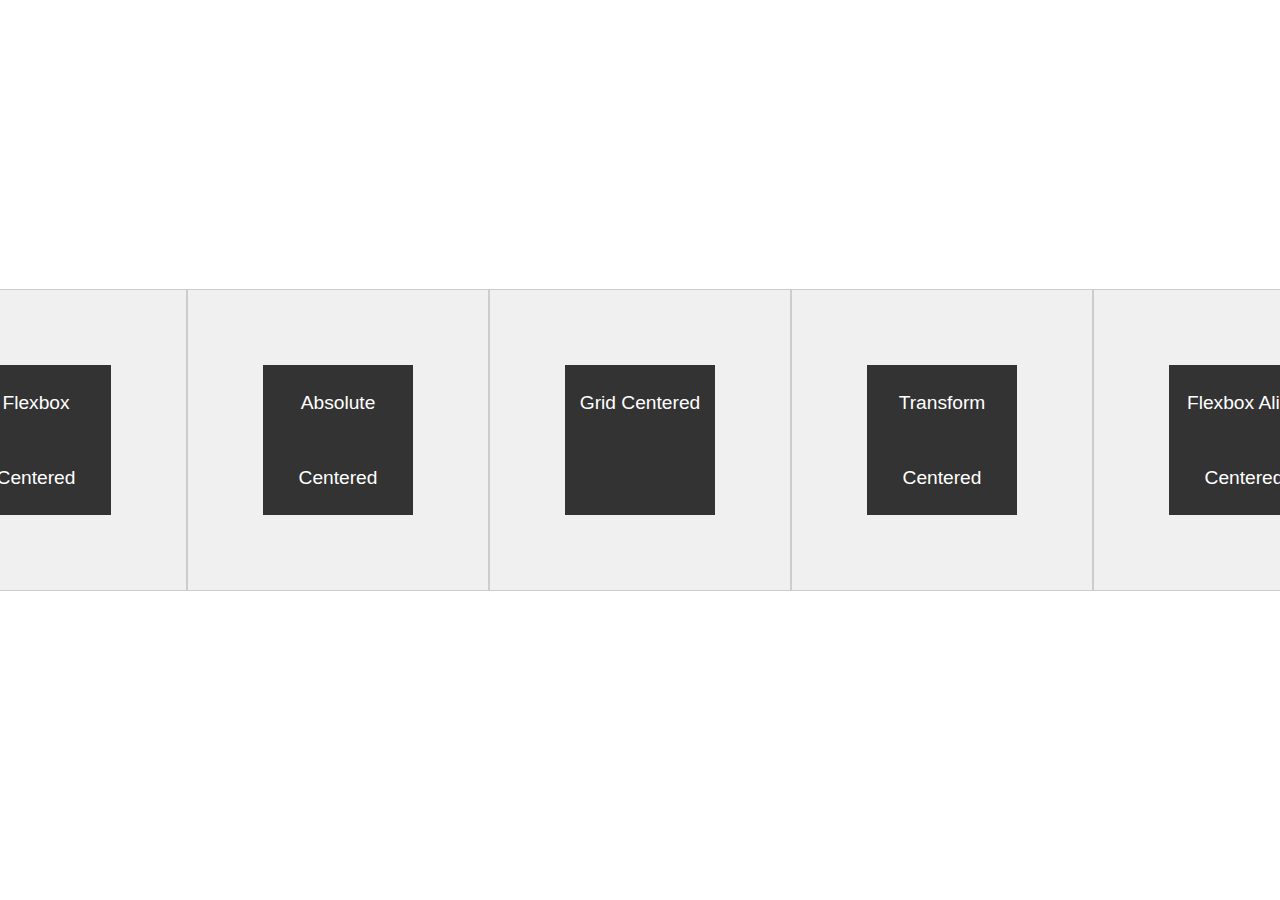
<file: centerDiv.html>
<!DOCTYPE html>
<html lang="en">
<head>
    <meta charset="UTF-8">
    <meta name="viewport" content="width=device-width, initial-scale=1.0">
    <title>Centered Child Divs - Five Methods</title>
    <link rel="stylesheet" href="style.css">
</head>
<body>
    <div class="parent flexbox">
        <div class="child">Flexbox Centered</div>
    </div>

    <div class="parent absolute">
        <div class="child">Absolute Centered</div>
    </div>

    <div class="parent grid">
        <div class="child">Grid Centered</div>
    </div>

    <div class="parent transform">
        <div class="child">Transform Centered</div>
    </div>

    <div class="parent flexbox-align">
        <div class="child">Flexbox Align Centered</div>
    </div>


    <div class="elemnts">
        
    </div>
</body>
</html>
</file>
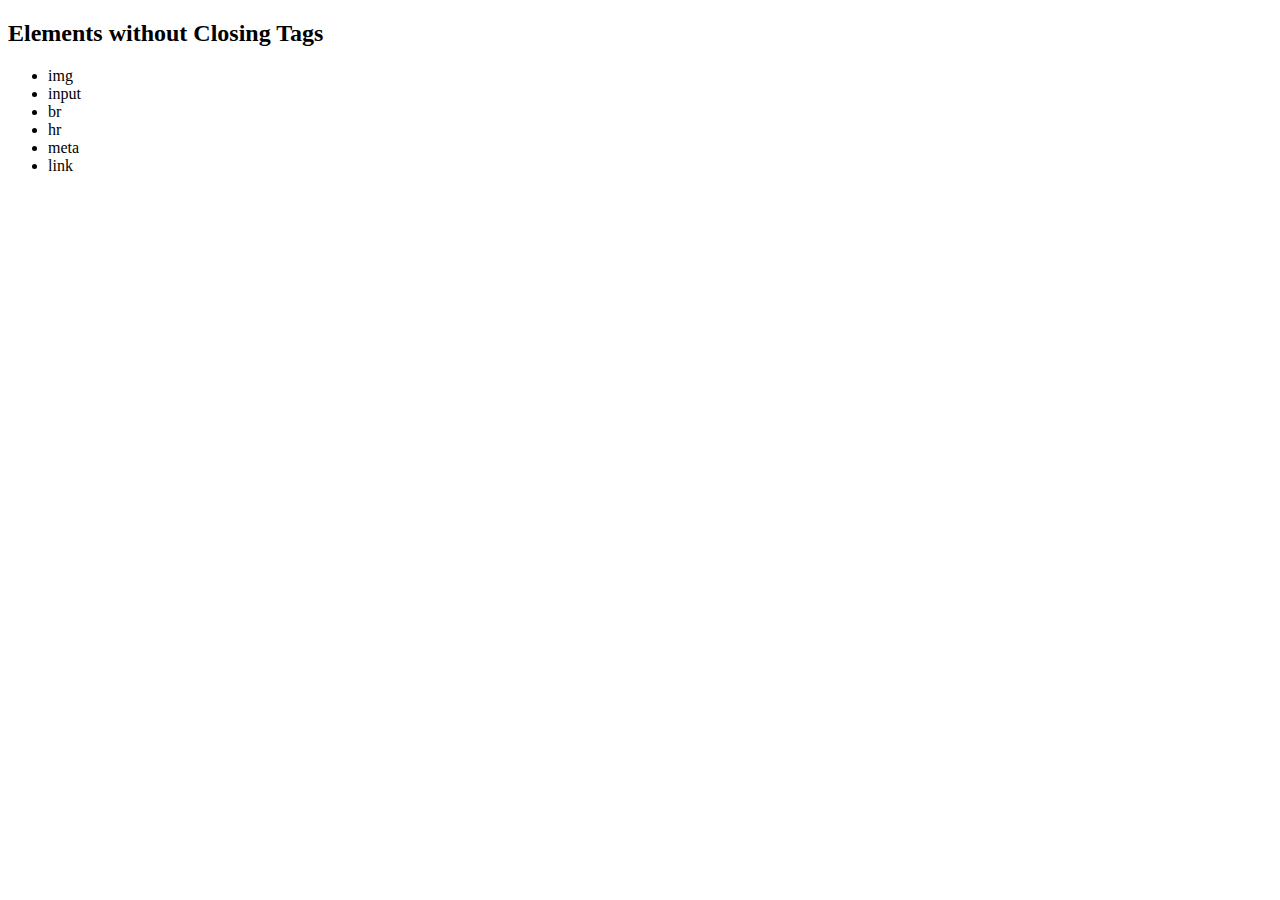
<file: sixElements.html>
<!DOCTYPE html>
<html lang="en">
<head>
    <meta charset="UTF-8">
    <meta name="viewport" content="width=device-width, initial-scale=1.0">
    <title>Elements without Closing Tags</title>
</head>
<body>
    <h2>Elements without Closing Tags</h2>
    <ul>
        <li>img</li>
        <li>input</li>
        <li>br</li>
        <li>hr</li>
        <li>meta</li>
        <li>link</li>
    </ul>
</body>
</html>
</file>
<file: style.css>
body, html {
    height: 100%;
    margin: 0;
    display: flex;
    justify-content: center;
    align-items: center;
}

.parent {
    width: 300px;
    height: 300px;
    background-color: #f0f0f0;
    margin-bottom: 20px;
    border: 1px solid #ccc;
    text-align: center;
    align-items: center;
}

.child {
    width: 150px;
    height: 150px;
    background-color: #333;
    color: white;
    font-family: Arial, sans-serif;
    font-size: 1.2em;
    overflow: hidden;
    align-items: center;
    line-height: 75px;
}

/* Flexbox Method */
.parent.flexbox {
    display: flex;
    justify-content: center;
    align-items: center;
}

/* Absolute Positioning Method */
.parent.absolute {
    position: relative;
}

.parent.absolute .child {
    position: absolute;
    top: 50%;
    left: 50%;
    transform: translate(-50%, -50%);
}

/* CSS Grid Method */
.parent.grid {
    display: grid;
    place-items: center;
}

/* Transform Method */
.parent.transform {
    position: relative;
}

.parent.transform .child {
    position: absolute;
    top: 50%;
    left: 50%;
    transform: translate(-50%, -50%);
}

/* Flexbox Align Method */
.parent.flexbox-align {
    display: flex;
    align-items: center;
}

.parent.flexbox-align .child {
    margin: auto; /* Centers vertically and horizontally */
}
</file>
